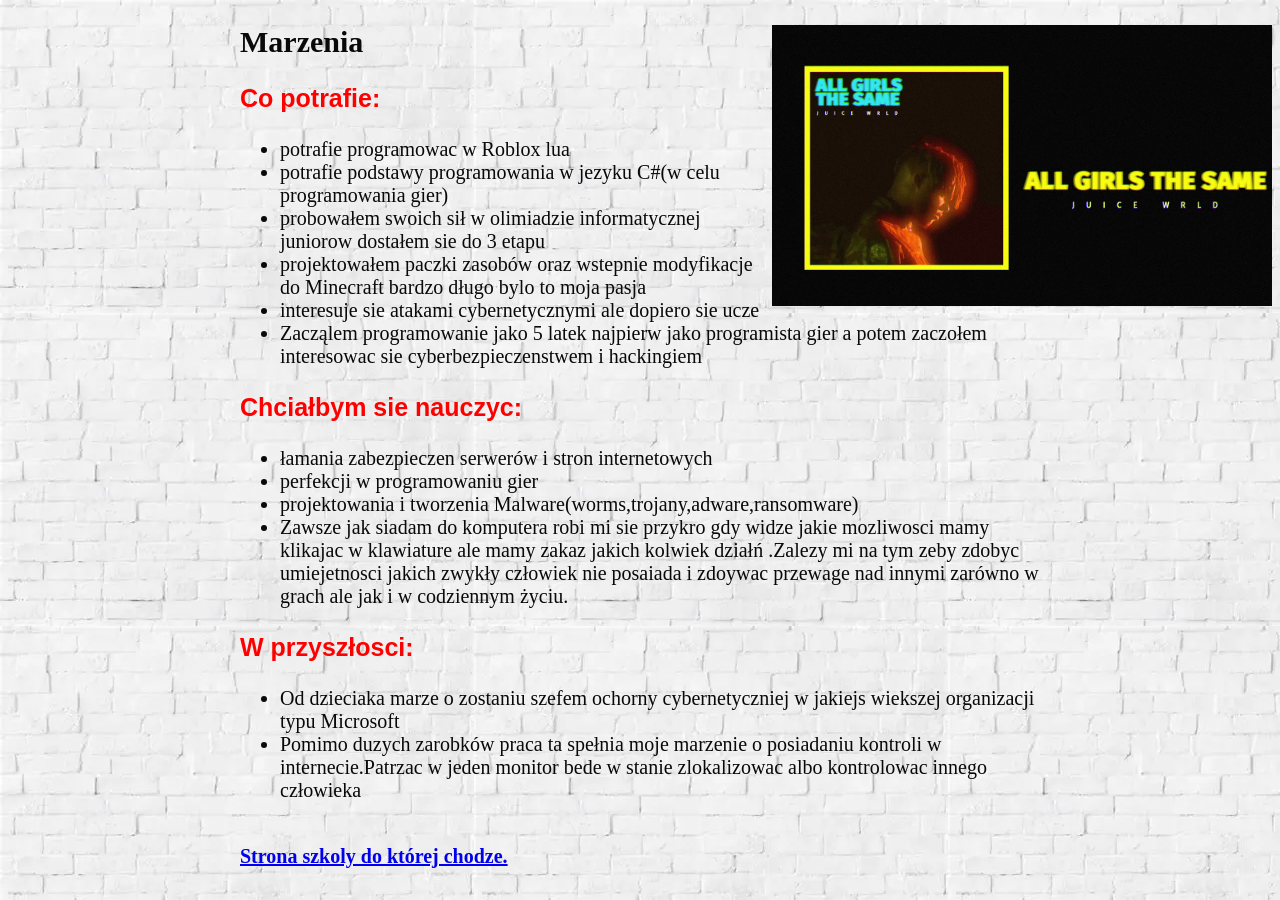
<file: index.html>
<!DOCTYPE html>
<html lang="en">
<head>
    <meta charset="UTF-8">
    <meta name="viewport" content="width=device-width, initial-scale=1.0">
    <title>Document</title>
    <link rel="stylesheet" href="style.css">

</head>
        


<img src = "R.jpg" width="500" align="right">

<div>
    <h2>            Marzenia


        </h2>
    <p class="tytuł">Co potrafie:</p>

    <p class="text">
        
        <ul>

        
        <li>potrafie programowac w Roblox lua</li>
    <li>potrafie podstawy programowania w jezyku C#(w celu programowania gier)</li>
    <li>probowałem swoich sił w olimiadzie informatycznej juniorow dostałem sie do 3 etapu</li>
   <li> projektowałem paczki zasobów oraz wstepnie modyfikacje do Minecraft bardzo długo bylo to moja pasja</li>
    <li>interesuje sie atakami cybernetycznymi ale dopiero sie ucze </li>
   <li> Zacząlem programowanie jako 5 latek najpierw jako programista gier a potem zaczołem interesowac sie cyberbezpieczenstwem i hackingiem</li></p>
    </ul></p>
</div>


<div> <p class="tytuł"> Chciałbym sie nauczyc: </p>

    <p class="text">
        
        <ul>
            <li>łamania zabezpieczen serwerów i stron internetowych</li>
            <li>perfekcji w programowaniu gier</li>
            <li>projektowania i tworzenia Malware(worms,trojany,adware,ransomware)</li>
            <li>Zawsze jak siadam do komputera robi mi sie przykro gdy widze jakie mozliwosci mamy klikajac w klawiature ale mamy zakaz jakich kolwiek działń

    .Zalezy mi na tym zeby zdobyc umiejetnosci jakich zwykły człowiek nie posaiada i zdoywac przewage nad innymi zarówno w grach ale jak i w codziennym życiu.</li>
        </ul>


    </p>
    </p>
</div>


<diV>
 <p class="tytuł">   W przyszłosci:</p>

        <p class="text">
            <ul>
            
            <li>Od dzieciaka marze o zostaniu szefem ochorny cybernetyczniej w jakiejs wiekszej organizacji typu Microsoft </li>

           <li> Pomimo duzych zarobków praca ta spełnia moje marzenie o posiadaniu kontroli w internecie.Patrzac w jeden monitor bede w stanie zlokalizowac albo kontrolowac innego człowieka</p></li>
        </ul>
            <br><b><a href="https://kochanowski.waw.pl/"> Strona szkoly do której chodze. </a> </b>

     </p>
</diV>



</body>
</html>
</file>
<file: style.css>
p{
    color:red;
    font-size:14px;
    font-family:Arial, Helvetica, sans-serif
}
body{
    color:rgb(9, 9, 10);
    background-color:green  ;
    background-image:url(Tło.webp);
    font-size: 20px;
}

div

{
    width: 800px;
    margin: auto;

}

.tytuł{
    font-weight: bold;
    font-size: 25px;
    text-decoration:dashed;
}
.text{
    font-weight: normal;
    font-size: 20px;
    color:black
}
</file>
